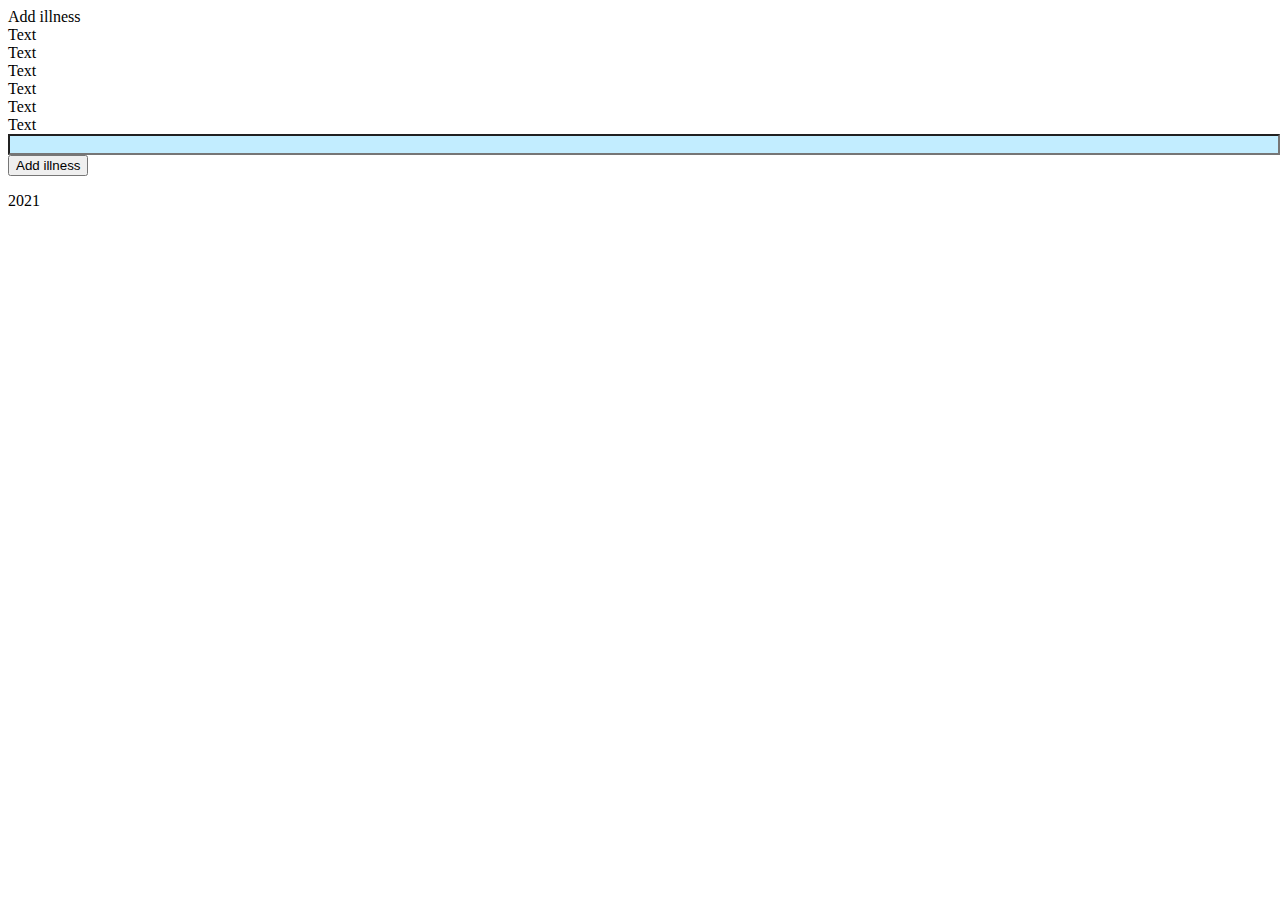
<file: src/main/resources/templates/assignIllnessToPatient.html>
<!DOCTYPE html>
<html lang="en">
<head>
    <meta charset="UTF-8">
    <meta name="viewport" content="width=device-width, initial-scale=1.0">
    <title>Hospital of Andrew Dia</title>
    <link rel="preconnect" href="https://fonts.googleapis.com">
    <link rel="preconnect" href="https://fonts.gstatic.com" crossorigin>
    <link href="https://fonts.googleapis.com/css2?family=Oswald:wght@300;400;700&family=Philosopher:wght@400;700&family=Ubuntu:wght@300;400;700&display=swap"
          rel="stylesheet">
    <link rel="stylesheet" th:href="@{/css/styles.css}">
</head>
<body class="body">
<div th:replace="fragments/header :: header"></div>
<section class="content">
    <div class="container">
        <div class="content-wrap">
            <div class="search-content">
                <div class="search-forms" th:unless="${option == 'true'}">
                    <a th:href="@{/choosePatient/{id}(id=${patient.id})}">Add illness</a>
                </div>
                <div th:text="|Name: ${patient.name}|"></div>
                <div th:text="|Surname: ${patient.surname}|">Text</div>
                <div th:text="|Age: ${patient.age}|">Text</div>
                <div th:text="|Phone: ${patient.phoneNumber}|">Text</div>
                <div th:text="|Number of illnesses: ${patient.numOfIllnesses}|">Text</div>

                <div class="search-field">
                    <div class="result-header">
                        <div class="result-field top id" th:style="|width: calc(100% / ${headers.size()})|"
                             th:each="header : ${headers}"><span th:text="${header}">Text</span>
                        </div>
                    </div>

                    <input type="hidden" name="patient" th:value="${patient}">
                    <div class="result" th:each="content : ${contents}">
                        <form th:action="@{/choosePatient}" th:object="${patientIllness}" method="post">
                            <input type="hidden" th:if="${patientIllness != null}" name="illness.id"
                                   th:value="${content.id}">
                            <input type="hidden" th:if="${patientIllness != null}" name="startedAt"
                                   th:value="${startedAt}">
                            <div class="result-field id" th:style="|width: calc(100% / ${headers.size()})|"
                                 th:each="field: ${fields}">
                            <span th:unless="${field == '' || field =='status' || field == 'href' || field == 'delete'}"
                                  th:text="${content.__${field}__}">Text</span>
                                <input th:if="${field == 'status'}" type="number" min="1" max="3"
                                       style="background-color: #C2EDFF; width: 100%" name="illnessStatus" required>
                                <input th:if="${field == 'href'}" type="submit" value="Add illness">
                            </div>
                        </form>
                    </div>


                </div>
            </div>
        </div>
    </div>
</section>
<footer class="footer">
    <div class="container">
        <div class="footer-content">
            <p>2021</p>
        </div>
    </div>
</footer>
</body>
</html>
</file>
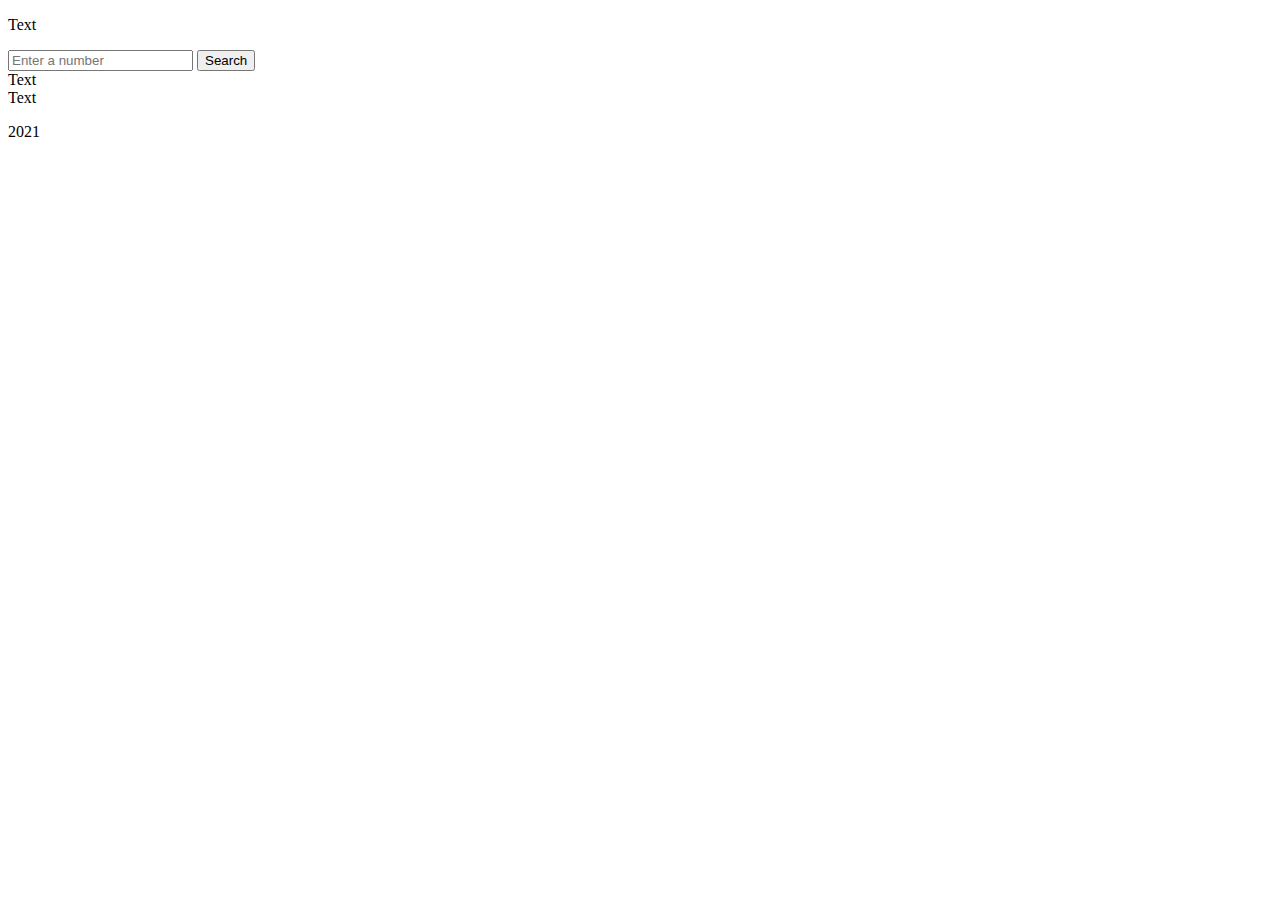
<file: src/main/resources/templates/departmentPatients.html>
<!DOCTYPE html>
<html lang="en">
<head>
    <meta charset="UTF-8">
    <meta name="viewport" content="width=device-width, initial-scale=1.0">
    <title>Hospital of Andrew Dia</title>
    <link rel="preconnect" href="https://fonts.googleapis.com">
    <link rel="preconnect" href="https://fonts.gstatic.com" crossorigin>
    <link href="https://fonts.googleapis.com/css2?family=Oswald:wght@300;400;700&family=Philosopher:wght@400;700&family=Ubuntu:wght@300;400;700&display=swap"
          rel="stylesheet">
    <link rel="stylesheet" th:href="@{/css/styles.css}">
</head>
<body class="body">
<div th:replace="fragments/header :: header"></div>
<section class="content">
    <div class="container">
        <div class="content-wrap">
            <div class="search-content">
                <p th:text="${#strings.capitalize(action)}">Text</p>
                <div class="search-forms">
                    <form th:action="@{|${action}|}" class="search-certain">
                        <input type="number" placeholder="Enter a number " name="id">
                        <input type="submit" value="Search">
                    </form>
                </div>
                <div class="search-field">
                    <div class="result-header">
                        <div class="result-field top id" th:style="|width: calc(100% / ${headers.size()})|"
                             th:each="header : ${headers}"><span
                                th:text="${header}">Text
							</span></div>
                    </div>
                    <a th:each="content : ${contents}" th:href="@{/departments/{id}/patients(id=${content.id})}">
                    <div class="result">

                            <div class="result-field id" th:style="|width: calc(100% / ${headers.size()})|"
                                 th:each="field: ${fields}">
                                <span th:unless="${field == ''}" th:text="${content.__${field}__}">Text</span>
                            </div>
                    </div>
                    </a>
                </div>
            </div>
        </div>
    </div>
</section>
<footer class="footer">
    <div class="container">
        <div class="footer-content">
            <p>2021</p>
        </div>
    </div>
</footer>
</body>
</html>
</file>
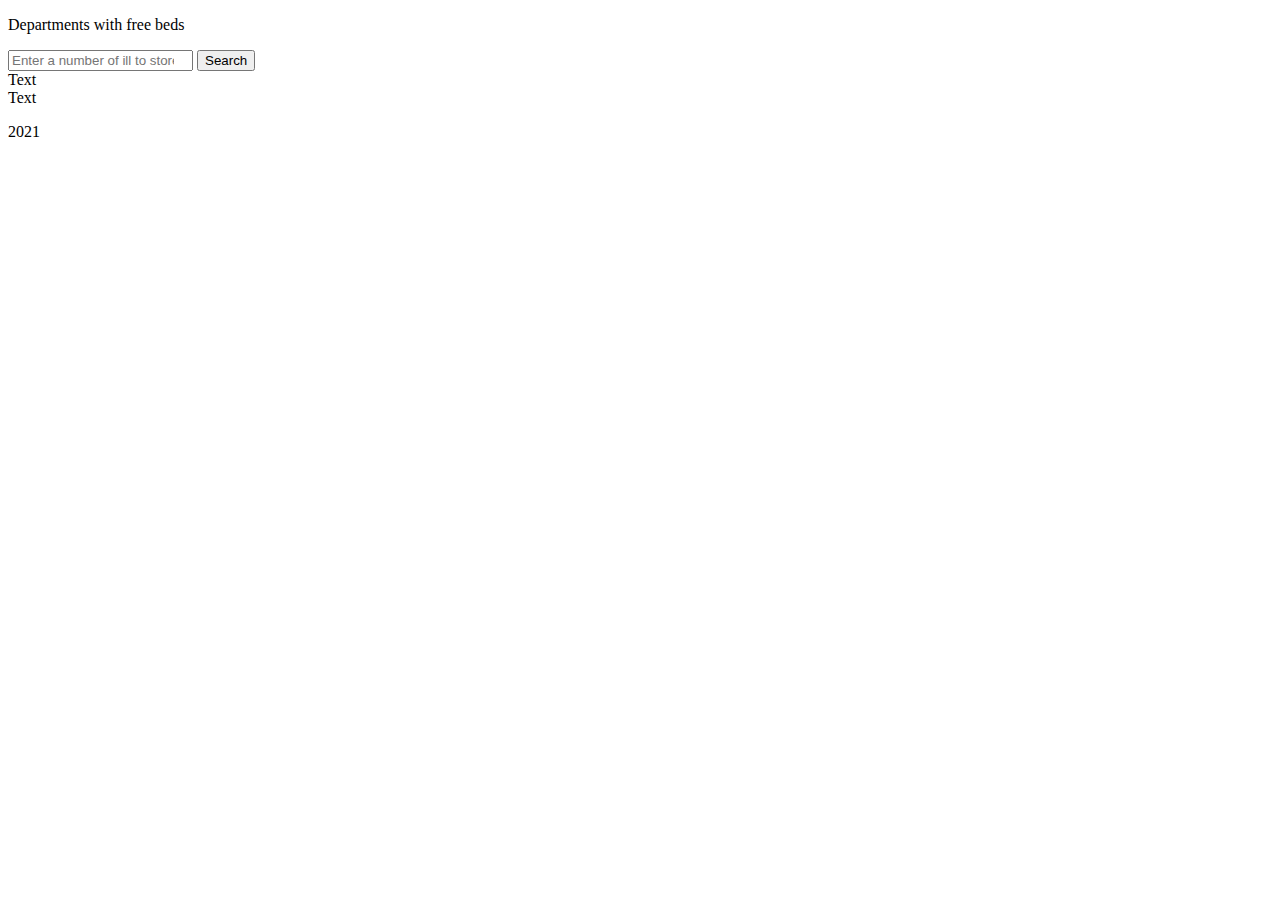
<file: src/main/resources/templates/freeDepartments.html>
<!DOCTYPE html>
<html lang="en">
<head>
    <meta charset="UTF-8">
    <meta name="viewport" content="width=device-width, initial-scale=1.0">
    <title>Hospital of Andrew Dia</title>
    <link rel="preconnect" href="https://fonts.googleapis.com">
    <link rel="preconnect" href="https://fonts.gstatic.com" crossorigin>
    <link href="https://fonts.googleapis.com/css2?family=Oswald:wght@300;400;700&family=Philosopher:wght@400;700&family=Ubuntu:wght@300;400;700&display=swap"
          rel="stylesheet">
    <link rel="stylesheet" th:href="@{/css/styles.css}">
</head>
<body class="body">
<div th:replace="fragments/header :: header"></div>
<section class="content">
    <div class="container">
        <div class="content-wrap">
            <div class="search-content">
                <p>Departments with free beds</p>
                <div class="search-forms">
                    <form th:action="@{/departments/free}" class="search-certain">
                        <input type="number" placeholder="Enter a number of ill to store" name="num">
                        <input type="submit" value="Search">
                    </form>
                </div>
                <div class="search-field">
                    <div class="result-header">
                        <div class="result-field top id" th:style="|width: calc(100% / ${headers.size()})|"
                             th:each="header : ${headers}"><span th:text="${header}">Text</span>
                        </div>
                    </div>
                    <div class="result" th:each="content : ${contents}">
                        <div class="result-field id" th:style="|width: calc(100% / ${headers.size()})|"
                             th:each="field: ${fields}"><span th:unless="${field == ''}"
                                                              th:text="${content.__${field}__}">Text
							</span>
                        </div>
                    </div>
                </div>
            </div>
        </div>
    </div>
</section>
<footer class="footer">
    <div class="container">
        <div class="footer-content">
            <p>2021</p>
        </div>
    </div>
</footer>
</body>
</html>
</file>
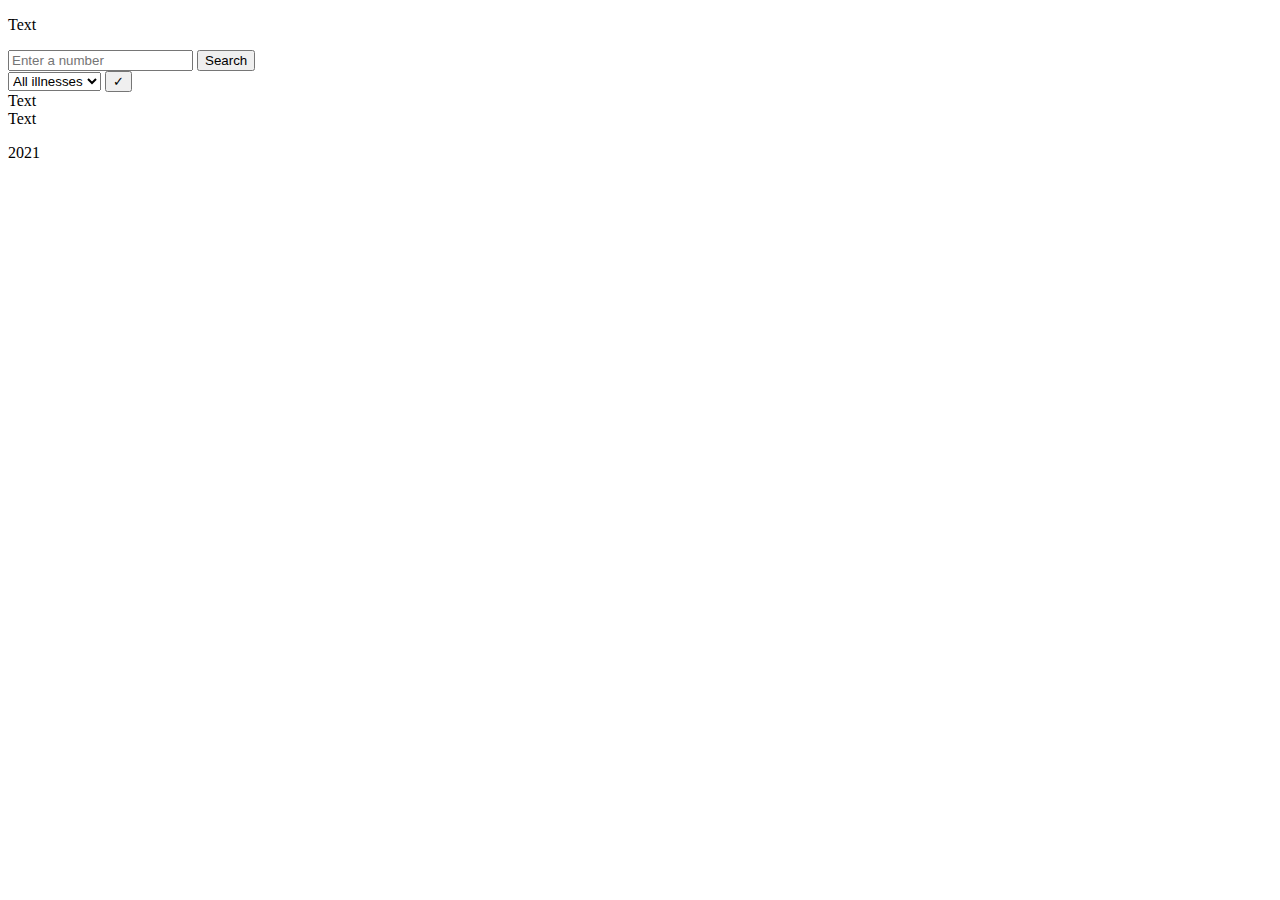
<file: src/main/resources/templates/illnesses.html>
<!DOCTYPE html>
<html lang="en">
<head>
  <meta charset="UTF-8">
  <meta name="viewport" content="width=device-width, initial-scale=1.0">
  <title>Hospital of Andrew Dia</title>
  <link rel="preconnect" href="https://fonts.googleapis.com">
  <link rel="preconnect" href="https://fonts.gstatic.com" crossorigin>
  <link href="https://fonts.googleapis.com/css2?family=Oswald:wght@300;400;700&family=Philosopher:wght@400;700&family=Ubuntu:wght@300;400;700&display=swap" rel="stylesheet">
  <link rel="stylesheet" th:href="@{/css/styles.css}">
</head>
<body class="body">
<div th:replace="fragments/header :: header"></div>
<section class="content">
  <div class="container">
    <div class="content-wrap">
      <div class="search-content">
        <p th:text="${#strings.capitalize(action)}">Text</p>
        <div class="search-forms">
          <form th:action="@{|${action}|}" class="search-certain">
            <input type="number" placeholder="Enter a number " name="id">
            <input type="submit" value="Search">
          </form>

          <form class="select illnessCount" th:action="@{/illnesses/count}">
            <select class="illnessCount" name="option">
              <option value="total" th:selected="${option=='total'}">All illnesses</option>
              <option value="region" th:selected="${option=='region'}">By region</option>
              <option value="category" th:selected="${option=='category'}">By category</option>
            </select>
            <input type="submit" value="✓">
          </form>
        </div>

        <div class="search-field">
          <div class="result-header">
            <div class="result-field top id" th:style="|width: calc(100% / ${headers.size()})|"
                 th:each="header : ${headers}"><span
                    th:text="${header}">Text
							</span></div>
          </div>
          <div class="result" th:each="content : ${contents}">
            <div class="result-field id" th:style="|width: calc(100% / ${headers.size()})|"
                 th:each="field: ${fields}"><span th:unless="${field == ''}"
                                                  th:text="${content.__${field}__}">Text
							</span></div>
          </div>
        </div>
      </div>
    </div>
  </div>
</section>
<footer class="footer">
  <div class="container">
    <div class="footer-content">
      <p>2021</p>
    </div>
  </div>
</footer>
</body>
</html>
</file>
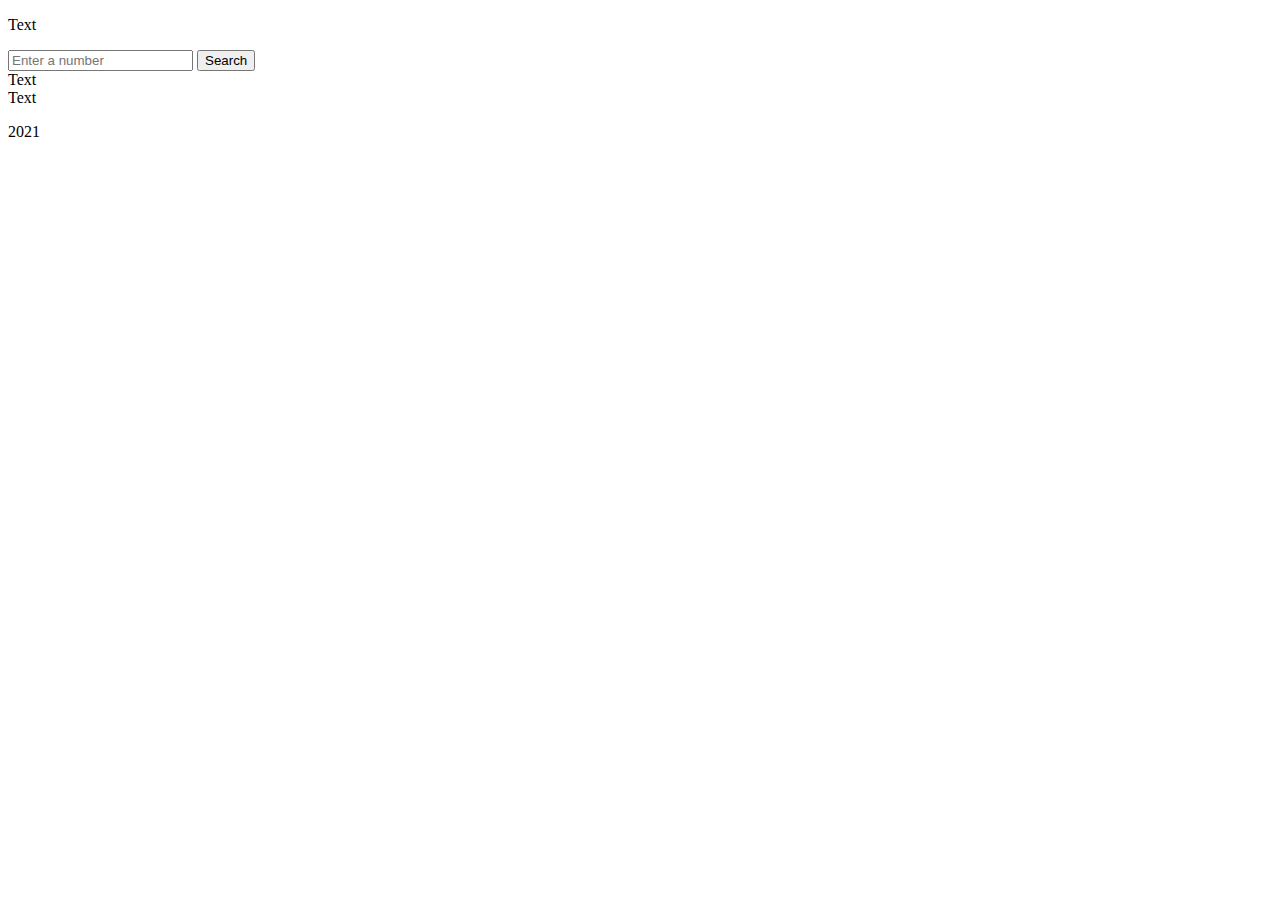
<file: src/main/resources/templates/patients.html>
<!DOCTYPE html>
<html lang="en">
<head>
    <meta charset="UTF-8">
    <meta name="viewport" content="width=device-width, initial-scale=1.0">
    <title>Hospital of Andrew Dia</title>
    <link rel="preconnect" href="https://fonts.googleapis.com">
    <link rel="preconnect" href="https://fonts.gstatic.com" crossorigin>
    <link href="https://fonts.googleapis.com/css2?family=Oswald:wght@300;400;700&family=Philosopher:wght@400;700&family=Ubuntu:wght@300;400;700&display=swap"
          rel="stylesheet">
    <link rel="stylesheet" th:href="@{/css/styles.css}">
</head>
<body class="body">
<div th:replace="fragments/header :: header"></div>
<section class="content">
    <div class="container">
        <div class="content-wrap">
            <div class="search-content">
                <p th:text="${#strings.capitalize(action)}">Text</p>
                <div class="search-forms">
                    <form th:action="@{|${action}|}" class="search-certain">
                        <input type="number" placeholder="Enter a number " name="id">
                        <input type="submit" value="Search">
                    </form>
                </div>
                <div class="search-field">
                    <div class="result-header">
                        <div class="result-field top id" th:style="|width: calc(100% / ${headers.size()})|"
                             th:each="header : ${headers}"><span
                                th:text="${header}">Text
							</span></div>
                    </div>
                    <a th:each="content : ${contents}" th:href="@{/patients/{id}/illnesses(id=${content.id})}">
                    <div class="result">

                            <div class="result-field id" th:style="|width: calc(100% / ${headers.size()})|"
                                 th:each="field: ${fields}">
                                <span th:unless="${field == ''}" th:text="${content.__${field}__}">Text</span>
                            </div>
                    </div>
                    </a>
                </div>
            </div>
        </div>
    </div>
</section>
<footer class="footer">
    <div class="container">
        <div class="footer-content">
            <p>2021</p>
        </div>
    </div>
</footer>
</body>
</html>
</file>
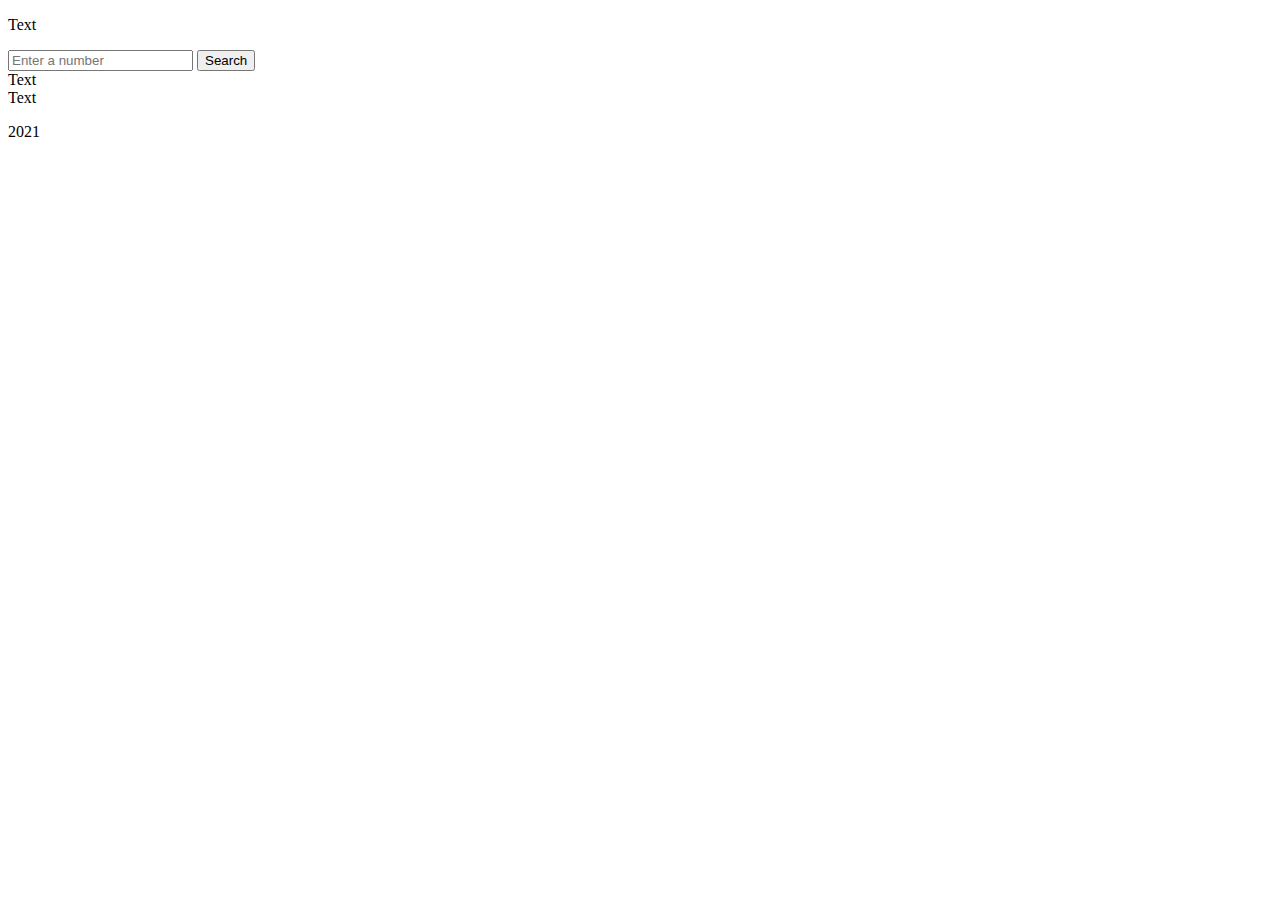
<file: src/main/resources/templates/table.html>
<!DOCTYPE html>
<html lang="en">
<head>
	<meta charset="UTF-8">
	<meta name="viewport" content="width=device-width, initial-scale=1.0">
	<title>Hospital of Andrew Dia</title>
	<link rel="preconnect" href="https://fonts.googleapis.com">
	<link rel="preconnect" href="https://fonts.gstatic.com" crossorigin>
	<link href="https://fonts.googleapis.com/css2?family=Oswald:wght@300;400;700&family=Philosopher:wght@400;700&family=Ubuntu:wght@300;400;700&display=swap" rel="stylesheet">
	<link rel="stylesheet" th:href="@{/css/styles.css}">
</head>
<body class="body">
	<div th:replace="fragments/header :: header"></div>
	<section class="content">
		<div class="container">
			<div class="content-wrap">
				<div class="search-content">
					<p th:text="${#strings.capitalize(action)}">Text</p>
					<div class="search-forms">
						<form th:action="@{|/${action}|}" class="search-certain">
							<input type="number" placeholder="Enter a number " name="id">
							<input type="submit" value="Search">
						</form>
					</div>
					<div class="search-field">
						<div class="result-header">
							<div class="result-field top id" th:style="|width: calc(100% / ${headers.size()})|"
								 th:each="header : ${headers}"><span
									th:text="${header}">Text
							</span></div>
						</div>
						<div class="result" th:each="content : ${contents}">
							<div class="result-field id" th:style="|width: calc(100% / ${headers.size()})|"
								 th:each="field: ${fields}"><span th:unless="${field == ''}"
																  th:text="${content.__${field}__}">Text
							</span></div>
						</div>
					</div>
				</div>
			</div>
		</div>
	</section>
	<footer class="footer">
		<div class="container">
			<div class="footer-content">
				<p>2021</p>
			</div>
		</div>
	</footer>
</body>
</html>
</file>
